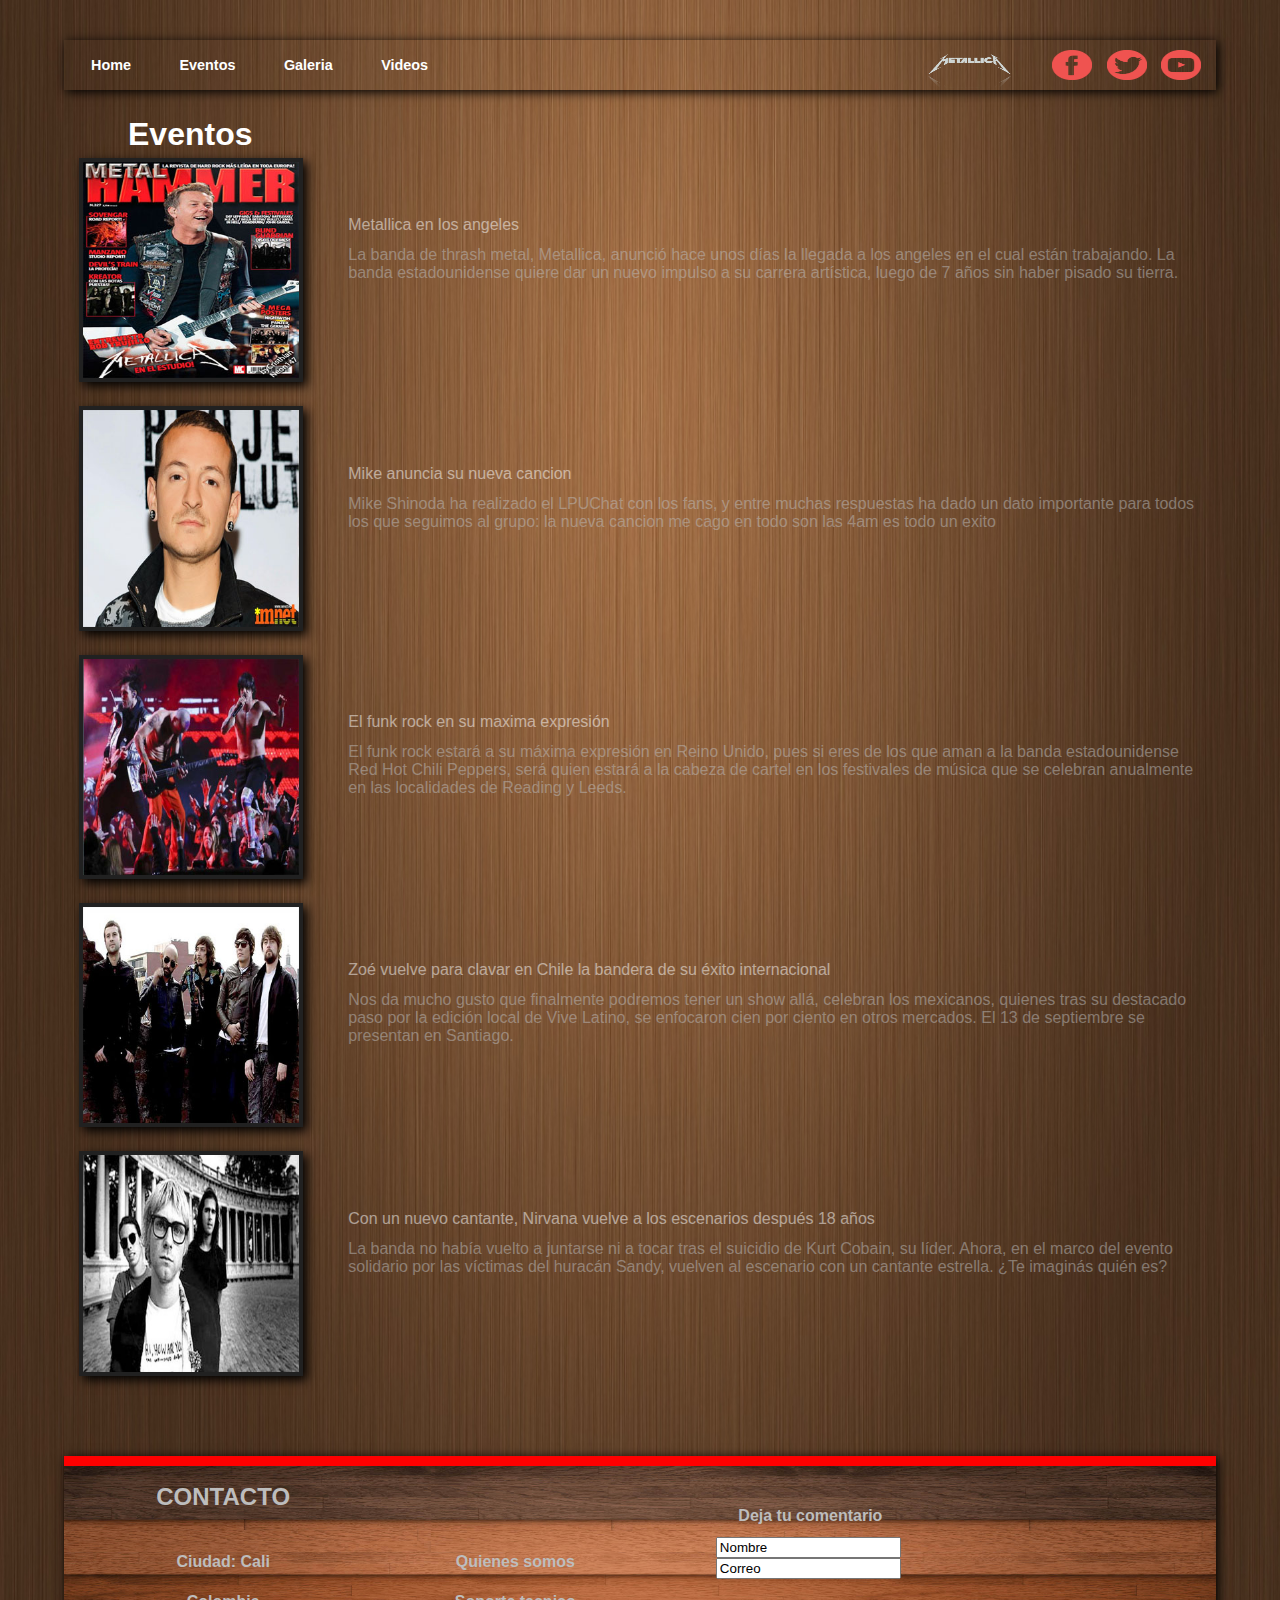
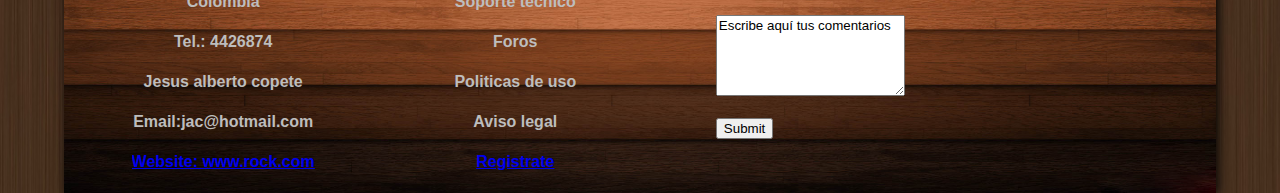
<file: Eventos.html>
<!DOCTYPE html>
<html lang="es">
<head>
	<meta charset="UTF-8">
	<meta name="viewport" content="initial-scale=1, maximum-scale=1, width=device-width">

	<title>Rock</title>

	<meta name="description" content="Pagina_Rock">
	<meta name="jesus" content="Sebas7103">

	<link rel="stylesheet" href="./css/stylesheet.css">
	<script src="js/jquery_2.1.3.min.js"></script>
	<script src="js/leContenido.js"></script>
	<script src="js/jquery.slides.js"></script>
	<script src="js/jquery.slides.min.js"></script>
	<script src="js/src.js"></script>
</head>
<body>
	<div class="ir-arriba"></div>
	

	<header>

	<div class="botoncito" onclick="botoncito(this);">
	</div>
		

			
			<div class="socialNetworks">

				<div id="facebook" ></div>
				<div id="twitter" ></div>
				<div id="tagged" ></div>
			</div>
			<div id="logo"></div>
		
		<nav> 
			<ul>
				<li>
					<a href="index.html">Home</a>
				</li>
				<li>
					<a href="Eventos.html">Eventos</a>
				</li>
				<li>
					<a href="Biografia.html">Galeria</a>
				</li>
				<li>
					<a href="Videos.html">Videos</a>
				</li>
				
			</ul>
		</nav>
	</header>
<h1 class="page-title-Eventos">Eventos</h1>
	<div id="content">

	
		<div id="Publicacion">
			<section class="noticias">
			</section>
			<div id="atras" onclick="atras(this);">Atras</div>
			<div id="adelante" onclick="adelante(this);">Siguente</div>
		</div>
		
	</div>
	<footer>
	<section id="footer_izquierda" >

	<div ALIGN=center><h2>CONTACTO</h2></div>
	<div ALIGN=center>Ciudad: Cali </div>
	<div ALIGN=center>Colombia</div>
	<div ALIGN=center>Tel.: 4426874 </div>
	<div ALIGN=center>Jesus alberto copete </div>
	<div ALIGN=center>Email:jac@hotmail.com </div>
	<div ALIGN=center><a href="index.html">Website: www.rock.com</a> </div>
	</section>
	<section id="footer_centro" >

	<div ALIGN=center >Quienes somos</div>
	<div ALIGN=center>Soporte tecnico</div>
	<div ALIGN=center>Foros</div>
	<div ALIGN=center>Politicas de uso</div>
	<div ALIGN=center>Aviso legal</div>
	<div ALIGN=center><a href="index.html">Registrate</a> </div>
	</section>
	<section id="footer_derecha" >
	<div ALIGN=center>Deja tu comentario</div>
	<INPUT TYPE="text" value="Nombre" name="nombre" ><BR>
	<INPUT TYPE="text" value="Correo" name="nombre" ><BR> 
	<BR><BR> 
	<textarea name="comentarios" rows="5" cols="21.5">Escribe aquí tus comentarios</textarea> 
	<BR><BR> 
	<INPUT TYPE="submit"><BR>  
	<div ALIGN=center></div>
	<div ALIGN=center></div>
	</section>
	</footer>
	<style>
	
	#logo{
		background: url("img/metalica_logo.png")   center ;
	}

	#facebook{
		background: url("img/logo_facebook.png")   center ;
	}

	#twitter{
		background: url("img/logo_twitter.png")   center ;
	}

	#tagged{
		background: url("img/logo_tagged.png")   center ;
	}
    .ir-arriba{
		background: url("img/flecha.png")   center ;

    }
    .botoncito{
		background: url("img/menu.png")   center ;

    }
     body{
		background: url("body/body2.jpg")   top ;
		background-repeat:no-repeat;
		background-size:100% 100%;
    }
    footer{
		background: url("body/footer.jpg")   top ;
		
    }
	#logo,#facebook,#twitter,#tagged,.ir-arriba,
	.botoncito,footer{
		background-repeat:no-repeat;
		background-size:100% 100%;

	}
</style>

<script type="text/javascript">
            link = "Eventos";
           console.log(link)
</script>  
</body>
</html>
</file>
<file: css/stylesheet.css>
*{
	box-sizing: border-box;
	font-family: 'Helvetica Neue', Helvetica,Arial,sans-serif;
}
body{
	width: 100%;
	height: 100%;
	margin: 0px;
	padding: 0px;
	overflow-x: hidden;
	background: #ffffff;

}
header{
	position: relative;
	margin: auto auto;
	/* para bajar la cabezera */
	margin-top: 40px;
	z-index: 10;
box-shadow: 2px 2px 10px black;
}



header, #content{
    margin-left: 5%;
	margin-right: 5%;
	

}

#content{
    margin-top: 0.5%;

}

#logo{
	margin-top: 5px;
	margin-right: 20px;
	float: right;
	width: 10%;
	height: 50px;
}

header, nav{
	height: 50px;
}

nav{
	float: left;
}

nav ul{
	margin-left: -35px;
}

/* botones en si al lado */

nav ul li{
	list-style: none;
	display: inline-block;
	
}

/* letra de botones */

nav ul li a{
	text-decoration: none;
	padding: 13px 22px 11px 22px;
	color: rgba(0,0,0,0.7);
	font-size: 90%;
	font-weight: bold;
	transition: 0.3s;
	color: white;
}

nav ul li a:hover{
	background-color: #EF5350;
	/*font-size: 100%;*/
	/*transform: rotateY(360deg);*/
}

nav ul li a:active {



}

.socialNetworks{
	margin-top: 5px;
	float: right;
	/*solido*/
	margin-right: 10px;
}

.socialNetworks div{
	width: 40px;
	height: 30px;
	margin: 5px;
	display: inline-block;
	/*float: right;*/
	cursor: pointer;
}

section{
	padding: 10px;
	margin: auto auto;
	margin-top: 40px;
}

section article{
	/*min-height: 230px;*/
	padding: 5px;
	margin-bottom: 10px;
	width: 100%;
	display: inline-block;
	/*background:transparent !important;*/

}



.noticia_w{
filter:alpha(opacity=50);
-moz-opacity: 0.5;
opacity: 0.5;

}
.noticia_w:hover {

opacity: 1;
}

.image_w img,.titulo {

	cursor: pointer;
}

#content{
	padding-top: 0.5%;
	padding-bottom: 3%;
	

}

#content #Reproductor,#content #Publicacion{
	width: 100%;
	margin: auto auto;
}

#Publicacion section article:hover{
	background-color: rgba(250,250,250,0.7);
}


/*-------------El famoso reproductor-------------*/

#audioPlayer{

	margin-left: 20px;

}

#content #Reproductor li{
	cursor: pointer;
	width: 40%;
	color: #BDBDBD;
	
	padding: 10px 0px 12px;
	font-weight: bold;
	
	list-style:none;
	margin-left:-20px;
}

#content #Reproductor li {
	padding: 13px 22px 11px 22px;
}

#content #Reproductor li:hover{
	transition: 0.3s;
	color: white;
	}

#content #Reproductor li.active{
	color: white;
	background: white;

}

/*todo el contenedor del reproductor*/

#content #Reproductor .module{
	margin:auto auto;
	position: relative;
    
    margin: 2%;
	margin-bottom: 10px;
	
	width: 95%;
	
	
}

#content #Publicacion{
	margin: auto 15px auto 0;
}

 .cover{
 	float: right;
 	position: absolute;
 	margin-left: 60%;
}

#img_cover{
	height:50%;
	width: 50%;
	box-shadow: 2px 2px 10px black;
}

.main{
	position: relative;
     margin-top: 6px;
	width: 90%;
	overflow: hidden;
	margin:auto auto;
	/*overflow: hidden;*/
}

/*--------------------------slides-------------*/
.slides2 div{
position: relative;
margin: auto auto;
margin: 1px;

}

.slides2 div video{
	position: relative;
	margin: auto auto;
	margin-left: 24%;
	margin-right: 20%;
	margin-top: 10%;

	width: 50%;
	height: 80%
	
	
}

.slides2 .slidesjs-pagination {
	list-style: none;
	
	
}
.slides2 .slidesjs-pagination li{
	float: left;
}
.slides2{
	margin: auto auto;
	position: relative;

	width: 100%;
	box-shadow: 2px 2px 10px black;
	
	
}
.slides{
	width: 100%;
	box-shadow: 2px 2px 10px black;
	
}

.slides div img{
	width: 100%;
}

.slides .slidesjs-pagination{
	list-style: none;
	overflow: hidden;
	
	/*nose puede quitar por esa mierda de libreria*/
	margin-top: 0px;
}

.slidesjs-pagination li{
	float: left;
}

.slidesjs-pagination li a{
	color:white;
	display: block;
	padding: 10px 20px;
	text-decoration: none;
}

.slidesjs-pagination li a:hover{
	background: #EF5350;
}

.slidesjs-pagination .active{

	background: #EF5350;
}

.slidesjs-navigation{
	text-decoration: none;
	
	color: white;
	padding: 10px 20px;
	float: right;
	
}

/*-----------------------------------------------*/
/*----------------------noticia------------------*/

.titulo{
	color: white;
	float: left;
	margin-left: 24%;
	margin-top: -170px;
}

.image_w img{
	width: 20%;
	height: 20%;
	border: 4px solid #212121;
	box-shadow: 4px 4px 10px black;
}

.noticia{
	color: #BDBDBD;
	float: left;
	margin-left: 24%;
	margin-top: -140px;
}


.botoncito{
		display:none;
		
}
.ir-arriba {
	display:none;
	padding:20px;
	font-size:100px;
	z-index: 1;
	color:#fff;
	cursor:pointer;
	position: fixed;
	bottom:20px;
	right:1%;
	z-index: 11;
}

#adelante,#atras{
	cursor: pointer;
	width: 10%;
	font-size: 90%;
	font-weight: bold;
	transition: 0.3s;
	color: white;
	text-decoration: none;
}
#adelante{
	float: right;
	margin-right: 20%;
	margin-bottom: 20px;
}
#atras{
	float: left;
	margin-left: 20%;
	margin-bottom: 20px;
}
footer {
	border-top: 10px solid red;
	margin-left: 5%;
	margin-right: 5%;
	box-shadow: 2px 2px 10px black;
	
	position: relative;
	margin-top: 1%;
	height: 100%;
	clear:both;
	z-index: 9;
   /*
   Controla el comportamiento de los elementos adyacentes a elementos posicionados de forma flotante

   hace que la caja sobre la que se aplica baje 
   hasta que su borde superior esté por debajo 
   del borde inferior de cualquier elemento flotado a la izquierda o a la derecha.*/
}

footer section div{

	color: #BDBDBD;
	
	padding: 10px 0px 12px;
	font-weight: bold;
	
	list-style:none;
	overflow: hidden;
	

}
footer section{
	margin-right: auto auto;
	margin-top: -2%;
    list-style: none;
	display: inline-block;
	margin-left: 5%;
	margin-right: 5%;
	
	
	

}
footer  #footer_izquierda div:hover{
	
	color: white;
}
footer  #footer_centro div{

 overflow: hidden;
	transition: background-color 0.5s linear 0.2s;
}
footer #footer_centro div:hover{
	
	color: white;
	cursor: pointer;
	top: -45px;
	background-color: red;
	overflow: hidden;
}





.page-title-Videos{
	position: absolute;
	z-index: 1;
	margin-left: 10%;
	margin-top: 2%;
	color:white;
	
}
.page-title-Eventos{

	position: absolute;
	z-index: 1;
	margin-left: 10%;
	margin-top: 2%;
	color:white;
	
}

.holder{
	
	overflow: hidden;

	position: relative;

	margin: auto auto;
	margin-left: 5%;
	margin-right: 5%;
	margin-top: 2px;


 
	
	width: 90%;
	height: 1200px;
	border: 1px solid black;
	
}
.holder2 {
	position: relative;
margin-top: 20%;
margin-left: 2%;
margin-right: 2%;
}
/*---Image Boxes CSS----*/
.box
{
    position: relative;
    float: left;
    margin: 5px 1%;
    padding: 10px 2% 15px;
    text-align: center;
    background-color: #f4f4f4;
    border: 1px solid #ccc;
    z-index: 5;
    box-sizing: border-box;
    -moz-box-sizing: border-box;
    -webkit-box-sizing: border-box;
 
    box-shadow: 0 0 3px #ccc;
    -moz-box-shadow: 0 0 3px #ccc;
    -webkit-box-shadow: 0 0 3px #ccc;
 
    transform: scale(1);
    -moz-transform: scale(1);
    -webkit-transform: scale(1);
 
    transition:
        background-color 1s,
        box-shadow 1s,
        transform 0.5s;
    -moz-transition:
        background-color 1s,
        -moz-box-shadow 1s,
        -moz-transform 0.5s;
    -webkit-transition:
        background-color 1s,
        -webkit-box-shadow 1s,
        -webkit-transform 0.5s;
}
.box:hover
{
    background-color: #fff;
    z-index: 10;
 
    box-shadow: 0 0 15px #333;
    -moz-box-shadow: 0 0 15px #333;
    -webkit-box-shadow: 0 0 15px #333;
 
    transform: scale(1.1);
    -moz-transform: scale(1.1);
    -webkit-transform: scale(1.1);
}
 
.box-1 { max-width: 20%; }
.box-2 { max-width: 44%; }
.box-3 { max-width: 24%; }
.box-4 { max-width: 20%; }
	
/*---------------------*/


.box h3
{
    margin: 5px 10px;
    padding: 5px 10px;
    border-bottom: 0 solid #fff;
    color: #777;
    font-size: 27px;
    font-family: 'Arial Narrow', Arial;
    letter-spacing: 1px;
    text-shadow: 0 1px 1px #ccc;
    border-bottom: 0 solid #fff;
 
    transition:
        color 1s,
        text-shadow 1s,
        border-bottom 1s;
    -moz-transition:
        color 1s,
        text-shadow 1s,
        border-bottom 1s;
    -webkit-transition:
        color 1s,
        text-shadow 1s,
        border-bottom 1s;
}
.box:hover h3
{
    color: #333;
    border-bottom: 1px solid #aaa;
    text-shadow: 1px 1px 1px #fff, 2px 2px 1px #888;
}


/*---------------*/
.box .image
{
    margin: 10px;
    opacity: 0.5;

    transition: opacity 1s;
    -moz-transition: opacity 1s;
    -webkit-transition: opacity 1.5s;
    -o-transition: opacity 1s;
}
.box .image img{
 width: 50%;
    height: 50%;}

.box:hover .image
{
    opacity: 1;
}


/*------*/
.box .description, .box .description a
{
    color: rgb(153,153,153);
    color: rgba(153,153,153,0);
    text-shadow: 0 0 5px #aaa;
    text-align: left;
    font-size: 14px;
 
    transition:
        text-shadow 1s ease 0.5s,
        color 1s ease 0.5s,
        outline 1s ease 0.5s;
    -moz-transition:
        text-shadow 1s ease 0.5s,
        color 1s ease 0.5s,
        outline 1s ease 0.5s;
    -webkit-transition:
        text-shadow 1s ease 0.5s,
        color 1s ease 0.5s,
        outline 1s ease 0.5s;
}
.box:hover .description, .box:hover .description a
{
    text-shadow: 0 0 0 #fff;
    color: rgb(100,100,100);
}
/* this will create a nice focus effect on Firefox */
.box:hover .description a
{
    outline: 1px dotted #777;
}




#overlay
{
    position: fixed;
    width: 100%;
    height: 100%;
    left: 0;
    top: 0;
    z-index: 1;
    background: rgb(0,0,0);
    background: rgba(0,0,0,0.5);
 
    transition: background-color 0.7s;
    -moz-transition: background-color 0.7s;
    -webkit-transition: background-color 0.7s;
}
#overlay:hover
{
    background: rgba(0,0,0,0);
    z-index: 1;
   
}
















@media screen and ( max-width: 817px){

	

	
	.slides, .slides2{
		position: relative;
	width: 100%;
	z-index: 1;
	
}
header{

	position:fixed;
		z-index: 12;
}
#footer_video{
	margin: auto auto;
	margin-top: 1%;
}

#footer_Eventos{
	margin: auto auto;
	margin-top: 1%;
}
	header, #content, footer,.main{
		margin: auto;
    margin-left: 0%;
	margin-right: 0%;
	width: 100%;
	box-shadow: 2px 2px 10px black;
	

}


	
	.socialNetworks{

	margin-top: 5px;
	float: left;
	/*solido*/
	margin-right: 10px;
	display: none;
}

.socialNetworks div{
	width: 40px;
	height: 30px;
	margin: 5px;
	display: inline-block;
	/*float: right;*/
	cursor: pointer;
}
#logo{
	margin-top: 5px;
	margin-left: 12px;
	float: left;
	width: 10%;
	height: 50px;
	display:none;
}

	nav{
		margin-top: 14%;
		width: 120px;
		height: 100%;
		position: fixed;
		left: 0%;
		top: 0;
		
		
		display: none;
		z-index: 1;
	}

	nav ul{

		margin: 0 0 0 -40px;
	}

	nav ul li{
		display: block;


	}
	nav ul li a{
		display: block;
		width: 100%;
		font-size: 120%;
		overflow: visible;
		color: #BDBDBD;
	}
	
	.module{
	    margin right: 40px;
		width: 90%;	
	}
	.botoncito{
		display:block;
		position: absolute;
		width: 60px;
		height: 90%;
		margin-top: 2px;
		margin-left: 75%;
		cursor: pointer;

	}
	#audioPlayer img, #audioPlayer audio{
		width: 100%;
	}
	 .cover{
 		margin:auto auto;
		float: none;
    	position: relative;
    }
   

	#audioPlayer{
		margin-top: 50%;
		margin:auto auto;
	
		
	}

	


	#content #Reproductor li{
		cursor: pointer;
		width: 40%;
		color: #BDBDBD;
		
		padding: 10px 0px 12px;
		font-weight: bold;
	
		list-style:none;
		margin-left:20%;
	}


	.titulo{
		color: white;
		display: block;
		margin-left: 2px;
		margin-top: 20px;
	}

	.image_w img{
		display: block;
		width: 60%;
		height: 60%;
		border: 4px solid black;
		box-shadow: 4px 4px 10px black;
	}

	.noticia{
		display: left;
		margin-left: 2px;
		color: #BDBDBD;
		margin-top: 20px;
		
	}

#adelante{
	float: right;
	margin-right: 32%;
	margin-bottom: 20px;
}
}
</file>
